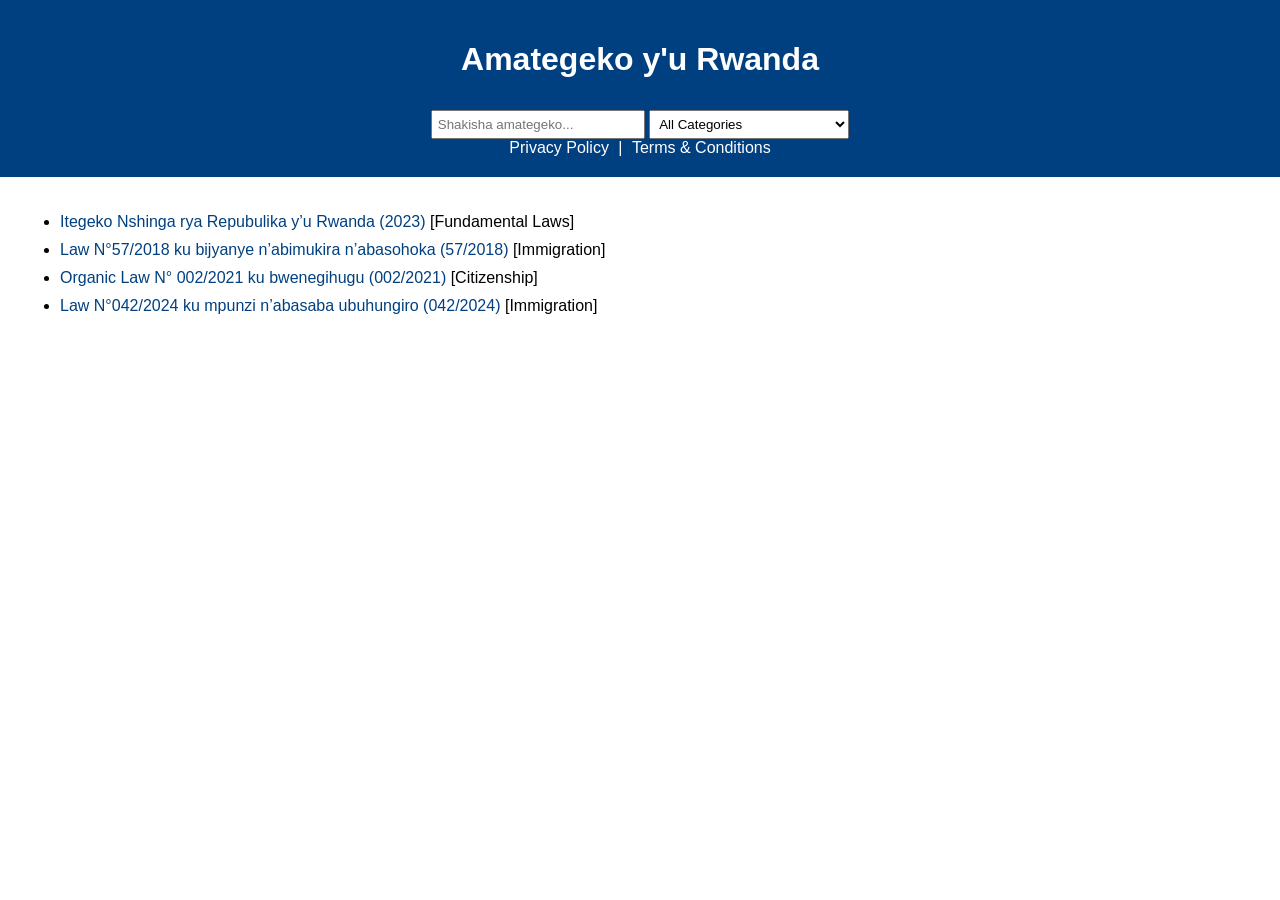
<file: index.html>
<!DOCTYPE html>
<html lang="rw">
<head>
<meta charset="UTF-8">
<meta name="viewport" content="width=device-width, initial-scale=1.0">
<title>Amategeko y'u Rwanda</title>
<link rel="stylesheet" href="style.css">
</head>
<body>
<header>
  <h1>Amategeko y'u Rwanda</h1>
  <input type="text" id="search" placeholder="Shakisha amategeko...">
  <select id="categoryFilter"><option value="All">All Categories</option></select>
  <nav>
    <a href="privacy.html">Privacy Policy</a> | 
    <a href="terms.html">Terms & Conditions</a>
  </nav>
</header>
<main>
  <ul id="lawsList"></ul>

  <footer></footer>
</main>
<script src="script.js"></script>
</body>
</html>
</file>
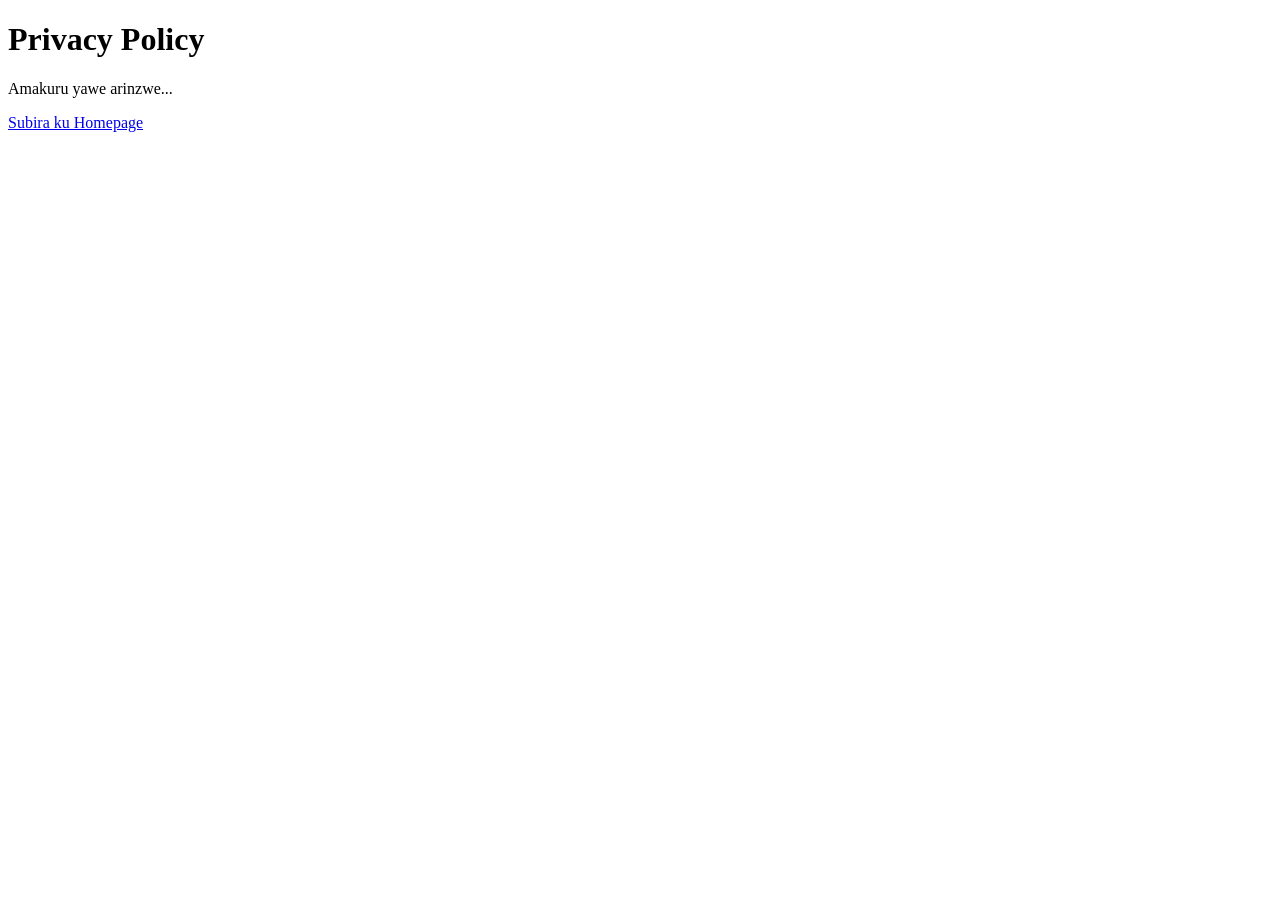
<file: privacy.html>
<!DOCTYPE html>
<html lang="rw">
<head><meta charset="UTF-8"><title>Privacy Policy</title></head>
<body>
<h1>Privacy Policy</h1>
<p>Amakuru yawe arinzwe...</p>
<a href="index.html">Subira ku Homepage</a>
</body>
</html>
</file>
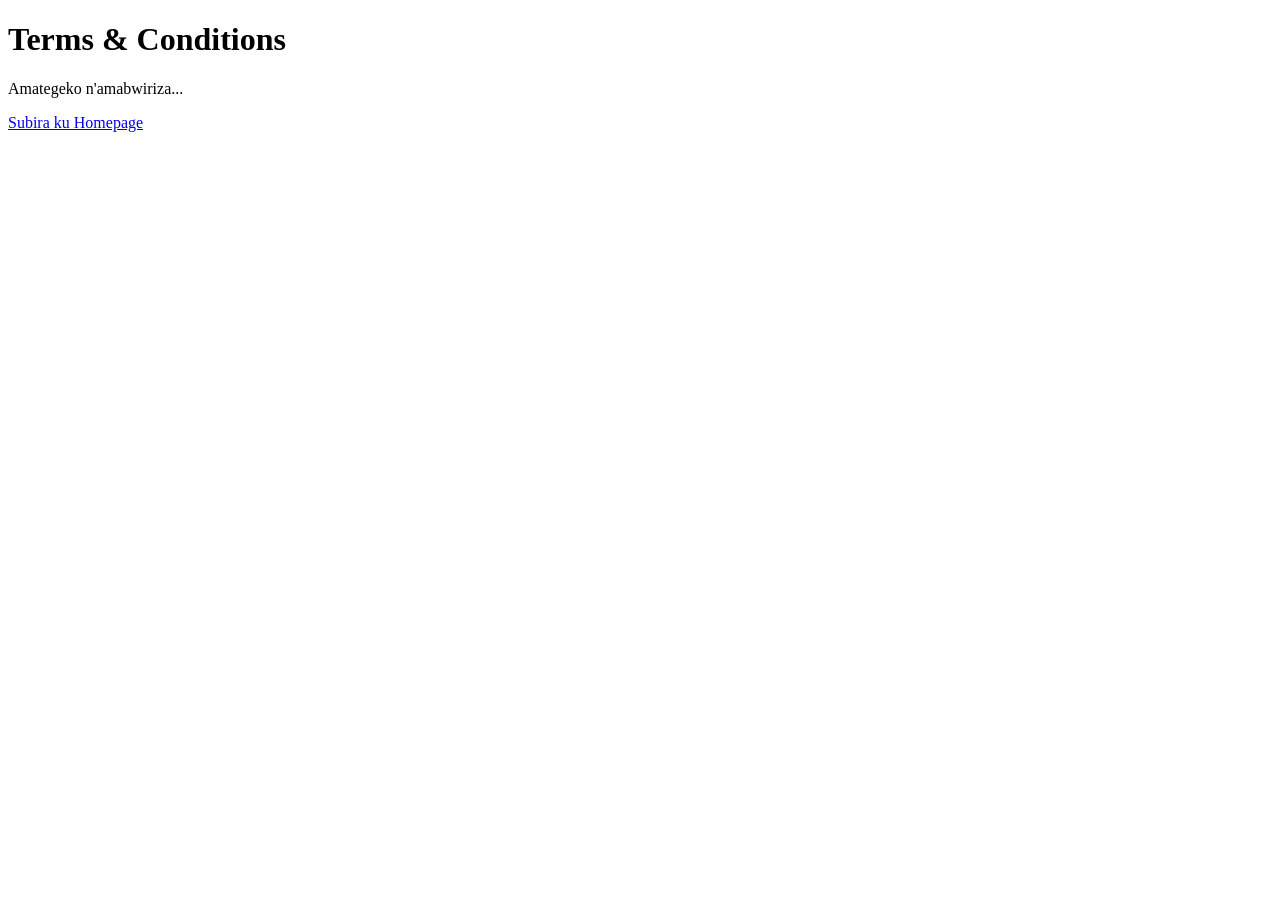
<file: terms.html>
<!DOCTYPE html>
<html lang="rw">
<head><meta charset="UTF-8"><title>Terms & Conditions</title></head>
<body>
<h1>Terms & Conditions</h1>
<p>Amategeko n'amabwiriza...</p>
<a href="index.html">Subira ku Homepage</a>
</body>
</html>
</file>
<file: style.css>
body { font-family: Arial, sans-serif; margin:0; padding:0; }
header { background:#004080; color:white; padding:20px; text-align:center; }
header input, header select { margin-top:10px; padding:5px; width:200px; }
nav a { color:white; text-decoration:none; margin:0 5px; }
nav a:hover { text-decoration:underline; }
main { padding:20px; }
li { margin:10px 0; }
a { text-decoration:none; color:#004080; }
a:hover { text-decoration:underline; }
</file>
